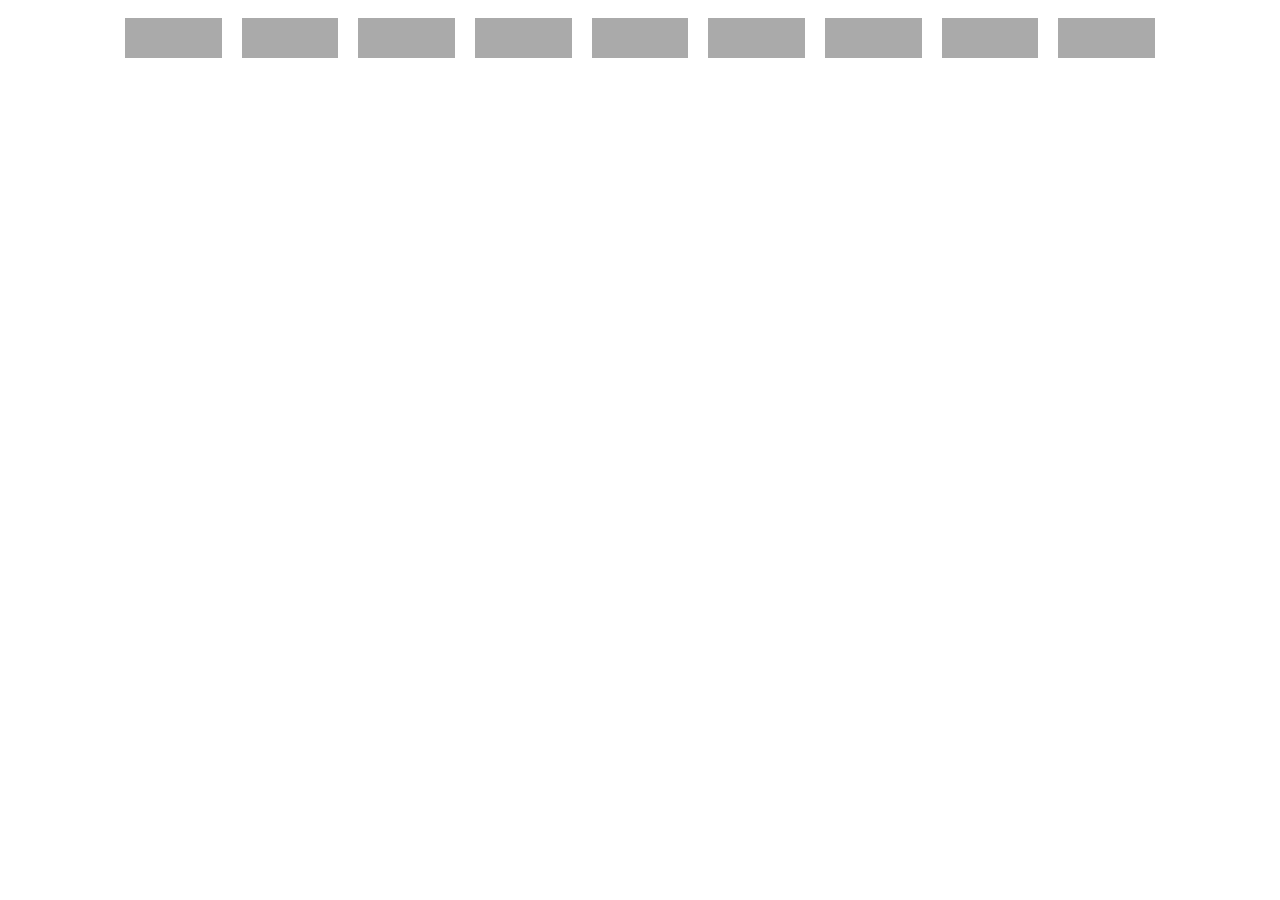
<file: index.html>
<!DOCTYPE html>
<html lang="en">

<head>
    <meta charset="UTF-8">
    <meta name="viewport" content="width=device-width, initial-scale=1.0">
    <meta http-equiv="X-UA-Compatible" content="ie=edge">
    <link rel="stylesheet" href="css/style.css" type="text/css" />
    <script type="text/javascript" src="js/jquery-3.4.1.js"></script>
    <title>Document</title>
</head>

<body>

    <div class="container">

        <div class="box one">
        </div>
        <div class="box three">
        </div>
        <div class="box one">
        </div>

        <div class="box two">
        </div>
        <div class="box one">
        </div>
        <div class="box two">
        </div>

        <div class="box three">
        </div>
        <div class="box three">
        </div>
        <div class="box two">
        </div>

    </div>

    <script type="text/javascript" src="js/script.js"></script>
</body>

</html>
</file>
<file: css/style.css>
.container {
    display: flex; /* makes our container in a flexbox*/
    flex-flow: row wrap; /* layout the rows and wrap them*/
    box-sizing: border-box;
    margin-right: auto;
    margin-left: auto;
    max-width: 1050px;
}

.box {
    flex: 1; /* makes contents controllable with flexbox*/
    display: flex;
    flex-flow: column;
    max-width: 240px;
    margin: 10px;
    padding: 20px;
    background-color: #aaa;
}
</file>
